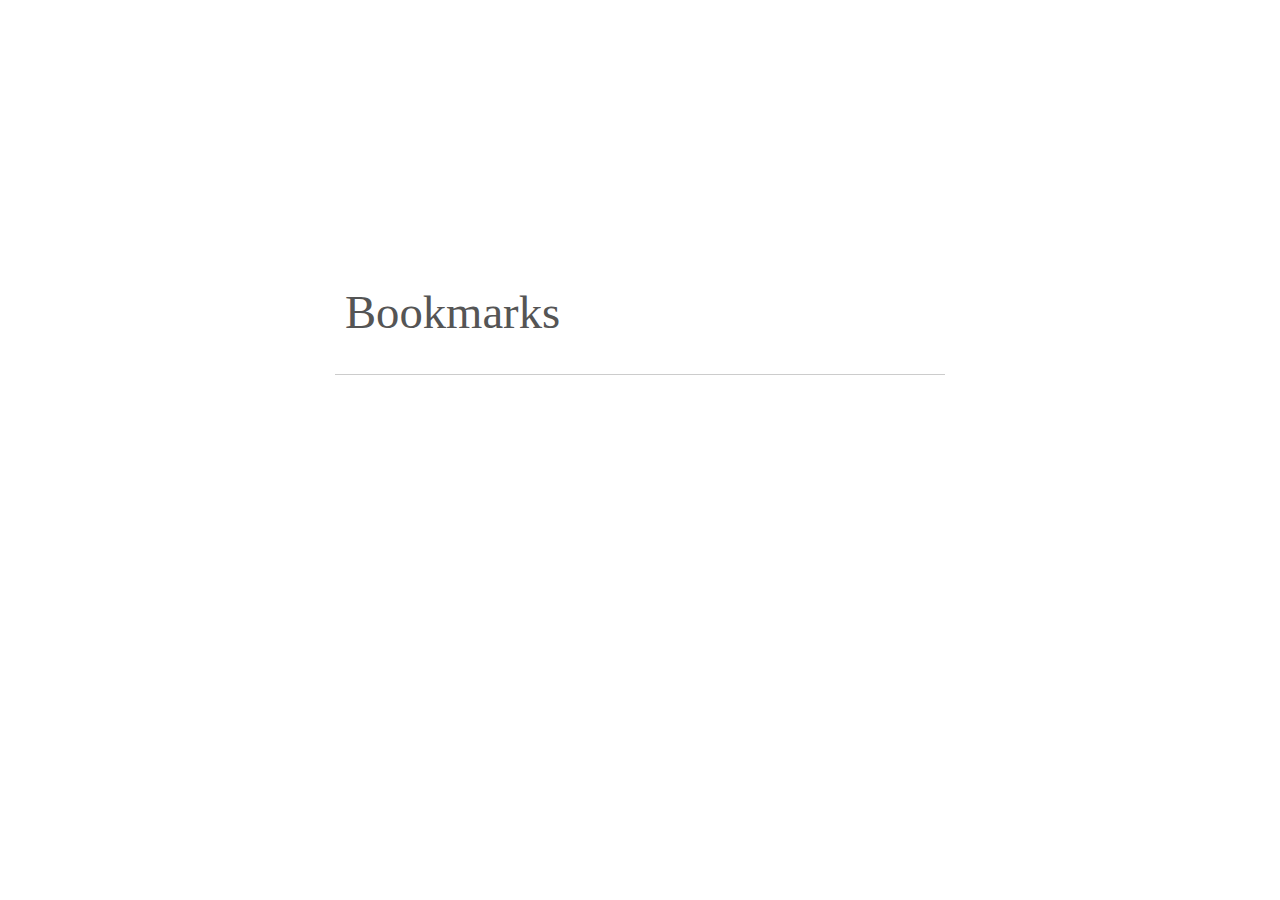
<file: index.html>
<html>
<head>
  <title>새 탭</title>
  <meta charset="utf-8">
  <link rel="stylesheet" href="style.css">
  <link rel="icon" type="image/x-icon" href="[data-uri]">
</head>
<body>
  <div class="weather_info"><iframe scrolling="no"></iframe><span></span></div>
  <h1>Bookmarks</h1>
  <div class="folder_list"></div>
  <main>
  </main>
  <div id="overlay" class="hide"></div>
  <div class="mod_box hide">
    <h2 class="new"><span class="new_bookmark">새 북마크</span> <span >/</span> <span class="new_folder">새 폴더</span></h2>
    <h2 class="mod">수정</h2>
    <div class="label">이름</div>
    <div class="input"><input type="text" class="name"></div>
    <div class="url">
      <div class="label">URL</div>
      <div class="input"><input type="text" class="url"></div>
    </div>
    <div class="label">메모</div>
    <div class="input"><input type="text" class="memo"></div>
    <div class="buttons">
      <div>
      <button class="delete">삭제</button>
      <button class="cancel">취소</button>
      <button class="confirm">확인</button>
    </div>
    </div>
  </div>
  <script src="background.js"></script>
</body>
</html>
</file>
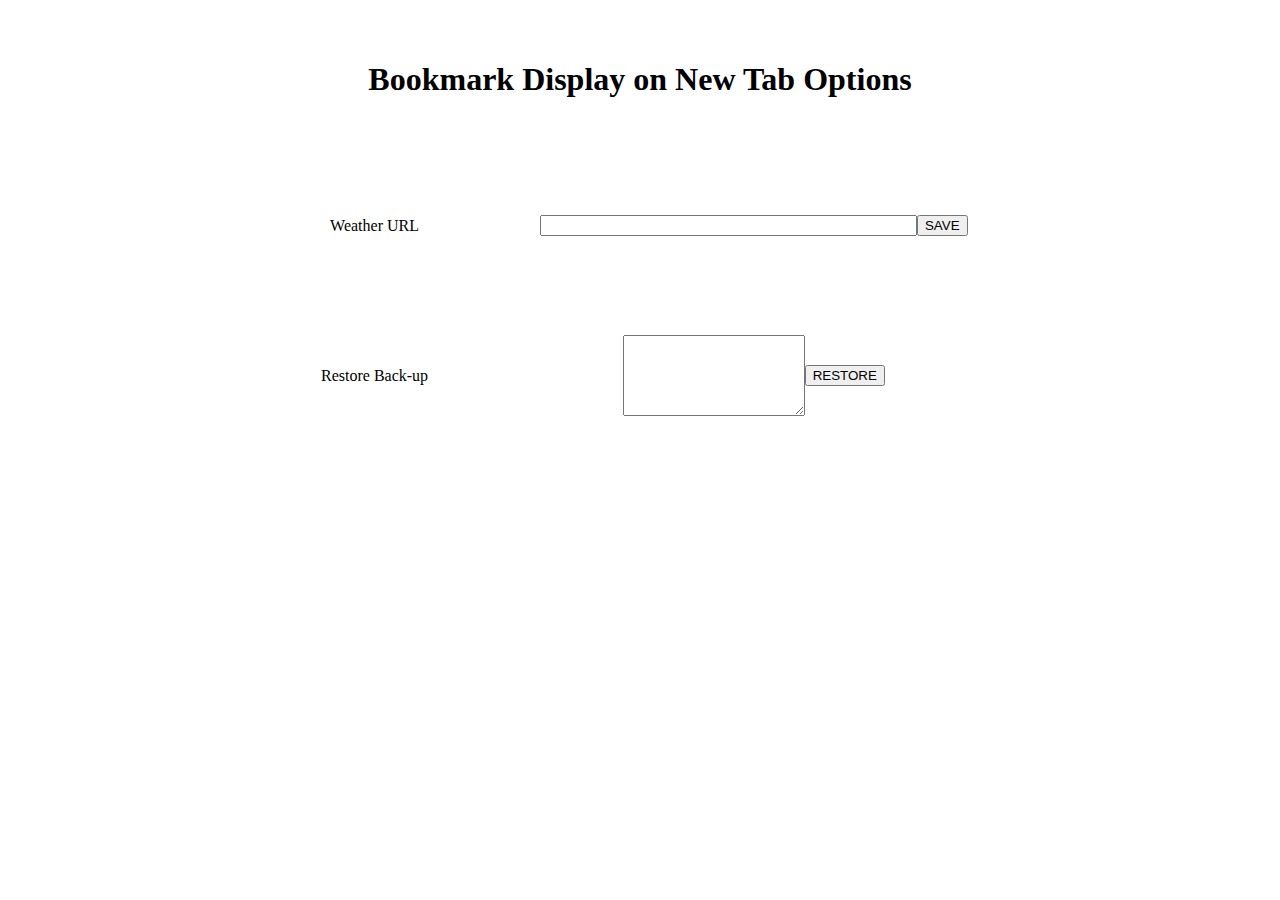
<file: options.html>
<!doctype html>
<html>
  <head>
    <title>ChatGPT TTS Options</title>
    <link href="options.css" rel="stylesheet">
  </head>
  <body>
    <main>
        <h1>Bookmark Display on New Tab Options</h1>
        <div id="weather_url">
            <label>Weather URL</label>
            <item>
                <div><input type="text" size="44"></div>
                <div><button>SAVE</button></div>
            </item>
        </div>
        <div id="restore_backup">
            <label>Restore Back-up</label>
            <item>
                <textarea rows="5"></textarea>
                <div>
                    <button>RESTORE</button>
                </div>
        </item>
        </div>
    </main>
    <script src="options.js"></script>
  </body>
</html>
</file>
<file: style.css>
body, main, div, h1 {
    justify-content: center;
    align-items: center;
    display: flex;
    flex-wrap:wrap;
    text-align: center;
    font-size: 11pt; /* 한줄에 열 글자면 11pt여야 한 줄에 다 들어감. 글씨 크기 키우고 싶으면 열글자에서 더 줄여야. */
    cursor: default;
    color: #555;
}


body {
    flex-direction: column;
}

h1{
    border-bottom: 1px solid #ccc;
    font-weight: 200;
    color: #555;
    height:100px;
    width: 600px;
    padding-left: 10px;
    padding-bottom: 35px;
    font-size: 35pt;
    align-items: flex-end;
    justify-content: left;
}


div.folder_list {
    color: #777;
    width: 600px;
    padding-bottom: 30px;
   justify-content: left;  
}

div.folder_list span{
    margin-left: 10px;
    margin-right: 10px;
}


main{
    width:600px;
}

img{
    width:40px;
    height:40px;
}

div.cell{
    width:120px;
    height:150px;
}


div.cell div { /* 마우스 커서 hover 시 배경색이 바뀌는 영역. 안에 img 노드, 텍스트 노드가 들어있다. */
    width: 110px;
    height: 110px;
    flex-direction: column;
    position: relative;
}

div.cell div:hover{
    background-color: #eee;
    cursor: pointer;
}

.mod_button {
    display: none;
    font-size:5pt;
    position: absolute;
    top:-2px;
    right: 5px;
    width:15px;
    height:15px;
    color:#777;
}

div:hover > p.mod_button {
    display: block;
}


.mod_button:hover {
    background-color: #fafafa;
}

.arrow_box {
    display: none;
    position: absolute;
    top: 55px;
    width: 100px;
    padding: 5px;
    z-index:10000;
    background: #eee;
}
  
div:hover > p.arrow_box {
    display: block;
}

p.icon_title{
    position: absolute;
    top: 55px;
    padding: 5px;
}



div.cell button.icon {
    height: 40px;
    width: 40px;
    border: 0px;
    background-color: #444;
    color: white;
    font-size: 12pt;
}



.mod_box {
    position: fixed;
    height: 400px;
    width: 500px;
    background-color: white;
    z-index: 1000000;
    left: 50%;
    top: 50%;
    transform: translate(-50%, -50%); 
}

#overlay {
    position: fixed;
    top: 0;
    left: 0;
    width: 100%;
    height: 100%;
    background: rgba(0, 0, 0, 0.5);
    z-index: 900000;
}

.hide {
    display:none;
}


.mod_box > h2, div {
    width: 100%;
    margin: 0px;
}

.mod_box h2 {
    text-align: left;
    padding-left: 20px;
    font-weight: normal;
    height: 30px;
    padding-top: 10px;
}

.mod_box div.label {
    height: 20px;
    justify-content: left;
    padding-left: 40px;
    padding-top: 10px;
}

.mod_box div.input {
    height: 40px;
    padding-top: 2px;
}

.mod_box div.buttons div {
    position: relative;
    height: 60px;
}

.mod_box input {
    height: 20px;
    width: 400px;
    border: 0px;
    background-color: #e0e0e0;
}

.mod_box button {
    position: absolute;
    width: 65px;
    height: 35px;
    margin-left: 20px;
    margin-right: 20px;
}

.mod_box .delete {
    left: 0px;
    color: red;
    border: 1px solid red;
    background-color: white;   
}

.mod_box .cancel {
    right: 100px;
}

.mod_box .confirm {
    right: 0px;
}



button.folder_deco{
    position: absolute;
    width: 10px;
    height: 5px;
    top:18px;
    left:40px;
    background-color: #999;
    border: 0px;
    border-radius: 10px;
}

button.folder{
    border: 1px solid #ccc;
    border-radius: 5px;
    position: absolute;
    width: 40px;
    height: 33px;
    top:20px;
    background-color: #ccc;
}


.visibility_hide{
    visibility: hidden;
}

h2.new {
    color: #ccc;
}

.clicked {
    color: #555;
}

.folder_selected {
    border: 1px solid black;
}


.weather_info {
    width: 400px;
    height: 200px;
    margin: 0px;
    padding: 0px;
    position: relative;
}

iframe {
    height: 100%;
    width: 100%;
    margin: 0px;
    padding: 0px;
    border: 0px;
}

.weather_info span {
    position: absolute;
    right: 0px;
    top: 200px;
}

.numbers {
    font-size: 8pt;
    color: #888
}




div.cell a {
    position: absolute;
    top: 20px;
}
</file>
<file: options.css>
main, main * {
    display: flex;
    justify-content: center;
    align-items: center;
}

main {
    width: 100%;
    flex-direction: column;
}

main > div, h1 {
    width: 60%;
}

main > div {
    min-height: 150px;
}

h1 {
    height: 100px;
}

main label {
    width: 30%;
}

main item {
    width: 70%;
}
</file>
